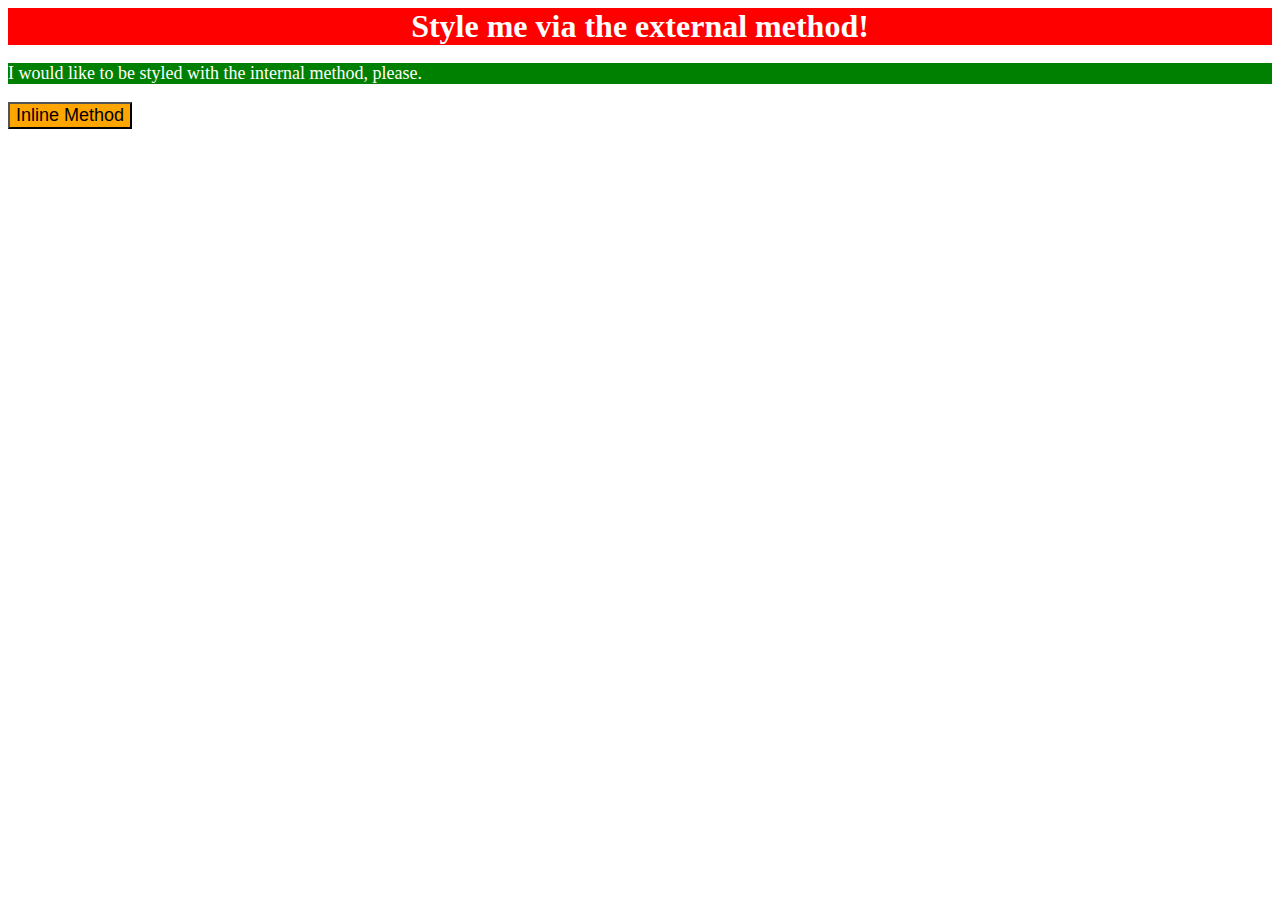
<file: foundations/01-css-methods/index.html>
<!DOCTYPE html>
<html lang="en">
  <head>
    <meta charset="UTF-8">
    <meta http-equiv="X-UA-Compatible" content="IE=edge">
    <meta name="viewport" content="width=device-width, initial-scale=1.0">
    <title>Methods for Adding CSS</title>
    <link rel="stylesheet" href="style.css">
    <style>
      p {
        color: white;
        background-color: green;
        font-size: 18px;
      }
    </style>
  </head>
  <body>
    <div>Style me via the external method!</div>
    <p>I would like to be styled with the internal method, please.</p>
    <button style="background-color: orange; font-size: 18px;">Inline Method</button>
  </body>
</html>
</file>
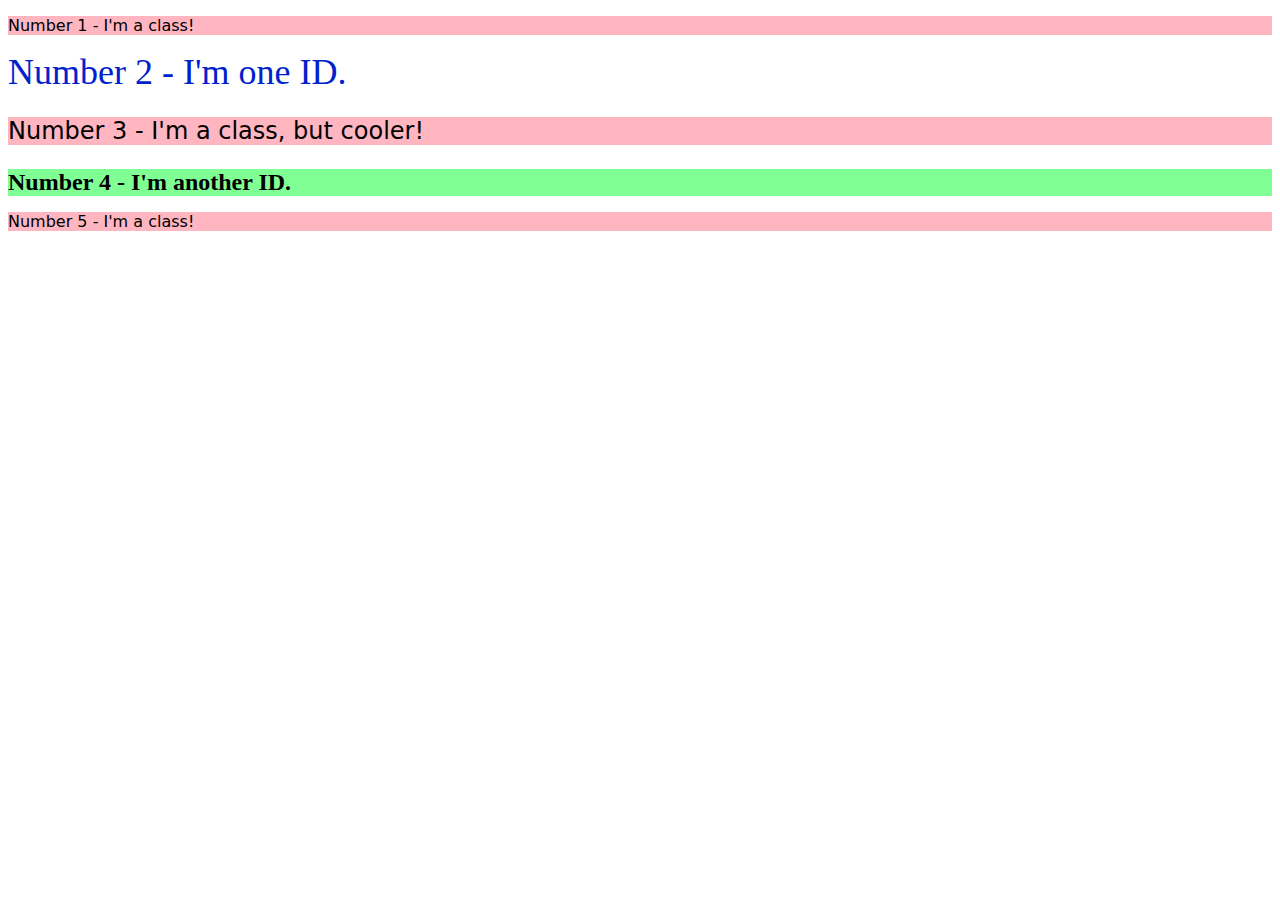
<file: foundations/02-class-id-selectors/index.html>
<!DOCTYPE html>
<html lang="en">
  <head>
    <meta charset="UTF-8">
    <meta http-equiv="X-UA-Compatible" content="IE=edge">
    <meta name="viewport" content="width=device-width, initial-scale=1.0">
    <title>Class and ID Selectors</title>
    <link rel="stylesheet" href="style.css">
  </head>
  
  <body>
    <p class="odd">Number 1 - I'm a class!</p>
    <div id="second">Number 2 - I'm one ID.</div>
    <p class="odd third">Number 3 - I'm a class, but cooler!</p>
    <div id="fourth">Number 4 - I'm another ID.</div>
    <p class="odd">Number 5 - I'm a class!</p>
  </body>
</html>
</file>
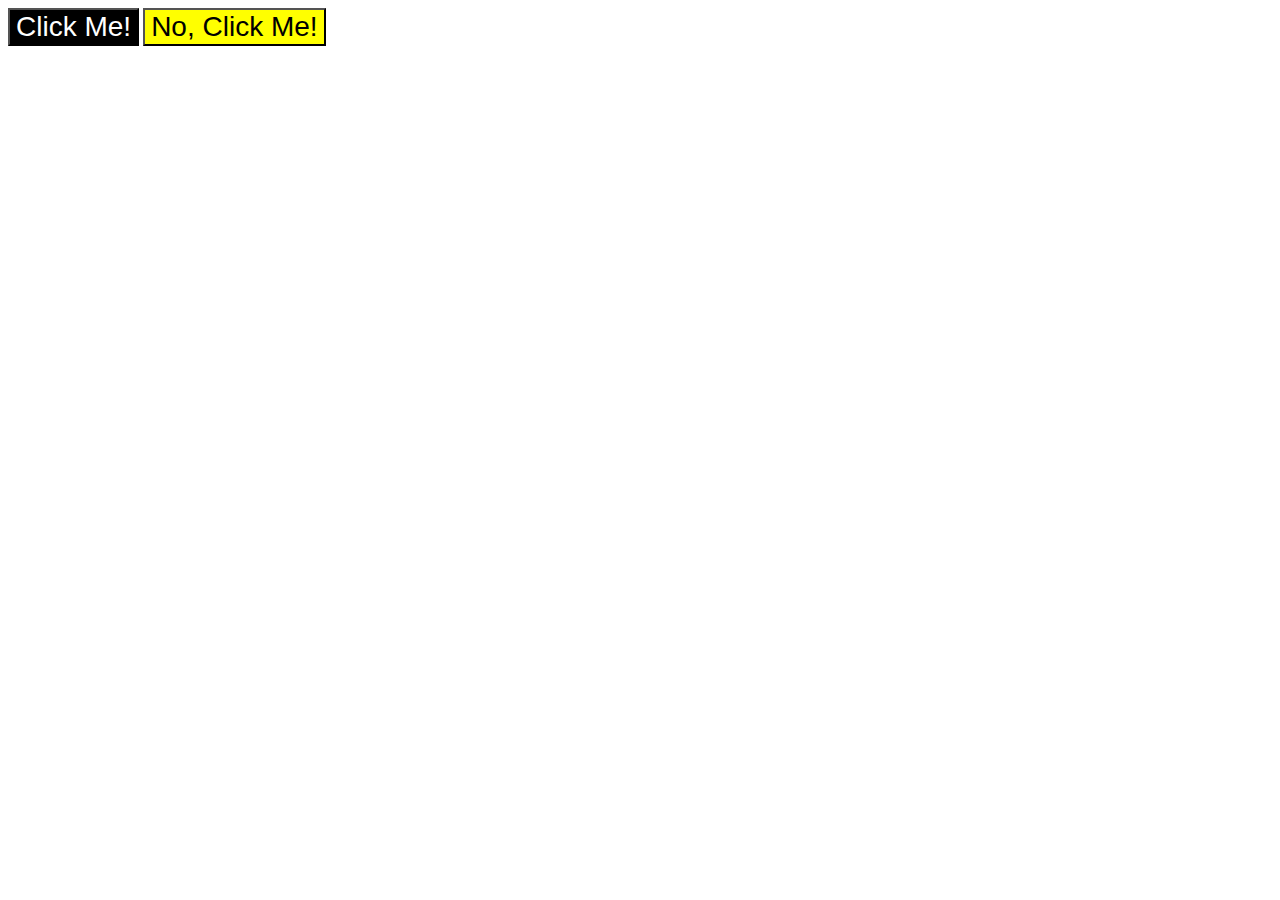
<file: foundations/03-grouping-selectors/index.html>
<!DOCTYPE html>
<html lang="en">
  <head>
    <meta charset="UTF-8">
    <meta http-equiv="X-UA-Compatible" content="IE=edge">
    <meta name="viewport" content="width=device-width, initial-scale=1.0">
    <title>Grouping Selectors</title>
    <link rel="stylesheet" href="style.css">
  </head>
  <body>
    <button class="inverted">Click Me!</button>
    <button class="classy">No, Click Me!</button>
  </body>
</html>
</file>
<file: foundations/01-css-methods/style.css>
div {
    color: white;
    background-color: red;
    font-size: 32px;
    font-weight: bold;
    text-align: center;
}
</file>
<file: foundations/02-class-id-selectors/style.css>
.odd {
    background-color: rgb(255,182,193);
    font-family: Verdana, DejaVu Sans, sans-serif;
}

.third {
    font-size: 24px;
}

#fourth {
    background-color: rgb(128,255,149);
    font-size: 24px;
    font-weight: bold;
}

#second { 
    color: rgb(0,34,204);
    font-size: 36px;
}
</file>
<file: foundations/03-grouping-selectors/style.css>
.inverted, .classy {
    font-size: 28px;
    font-family: Helvetica, "Times New Roman", sans-serif;
}

.inverted {
    background-color: black;
    color: white;
}

.classy {
    background-color: yellow;
}
</file>
